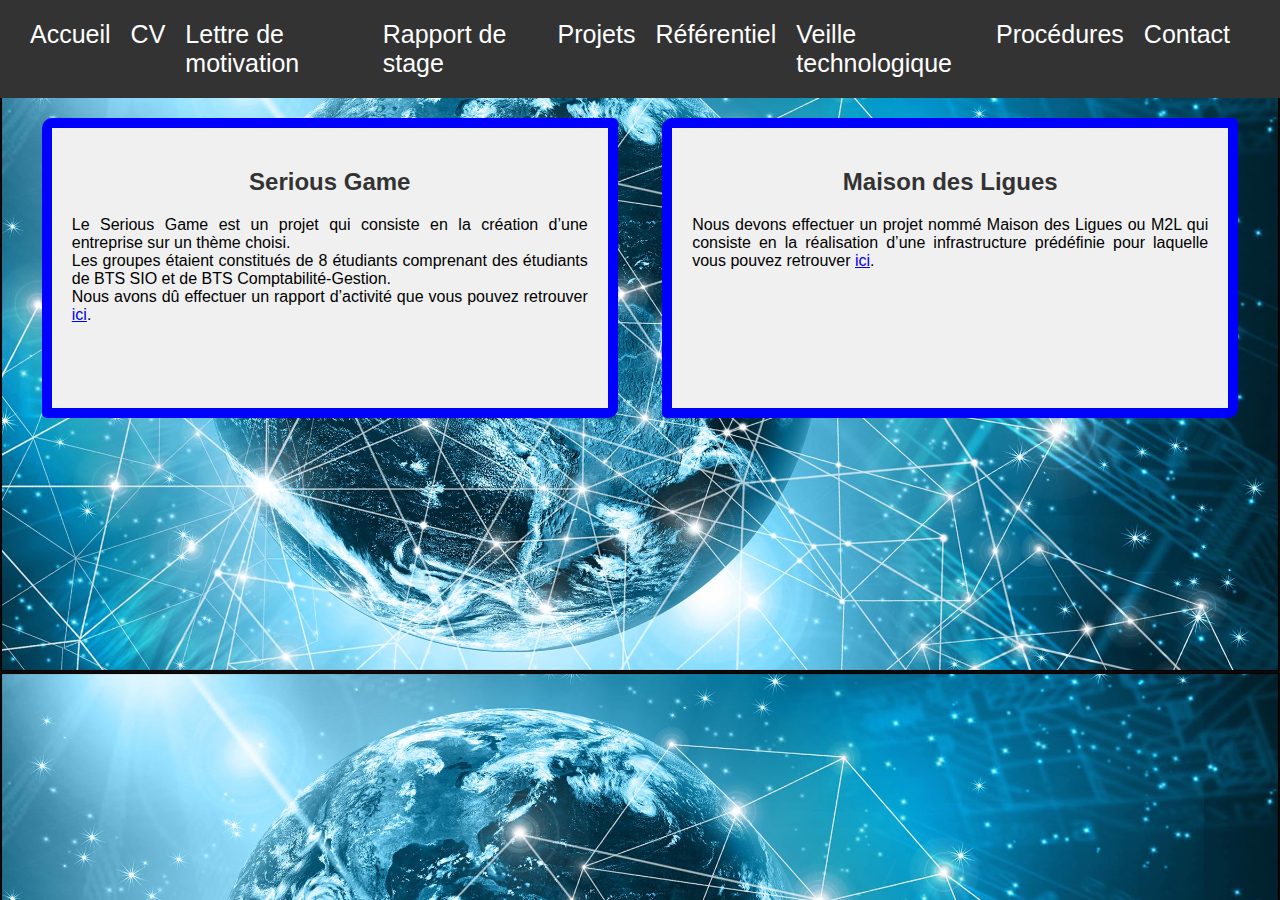
<file: projet.html>
<!DOCTYPE html>
<html lang="en">
<head>
    <meta charset="UTF-8">
    <meta name="viewport" content="width=device-width, initial-scale=1.0">
    <link rel="stylesheet" href="style-projet.css">
    <title>Portfolio Samantha LE GAUYER</title>
</head>
<body>
    <nav>
        <div class="menu-toggle">&#9776; Menu</div>
        <ul class="menu">
            <li><a href="index.html">Accueil</a></li>
            <li><a href="#">CV</a></li>
            <li><a href="Document/lettremotivation_SamanthaLEGAUYER_102023.pdf">Lettre de motivation</a></li>
            <li><a href="Document/Rapport_Samantha_LEGAUYER_072023.pdf">Rapport de stage</a></li>
            <li><a href="">Projets</a></li>
            <li><a href="Document/Référentiel.pdf">Référentiel</a></li>
            <li><a href="veille.html">Veille technologique</a></li>
            <li class="dropdown">
                <a href="#">Procédures</a>
                <ul class="sub-menu">
                    <li><a href="Document/Installation_debian_SamanthaLEGAUYER_092023.pdf">Debian 12</a></li>
                    <li><a href="Document/Installation_GLPI_SamanthaLEGAUYER_092023.pdf">GLPI</a></li>
                    <li><a href="Document/creation_compte_GLPI_SamanthaLEGAUYER_092023.pdf">GLPI bis</a></li>
                    <li><a href="Document/Installation_VMWare_SamanthaLEGAUYER_102023.pdf">ESXI Vmware</a></li>
                </ul>
            </li>
            <li><a href="contact.html">Contact</a></li>
        </ul>
    </nav>
    <center><div class="ma-box">
        <h2>Serious Game</h2>
        <p>Le Serious Game est un projet qui consiste en la création d’une entreprise sur un thème choisi. <br>
            Les groupes étaient constitués de 8 étudiants comprenant des étudiants de BTS SIO et de BTS Comptabilité-Gestion.<br>
            Nous avons dû effectuer un rapport d’activité que vous pouvez retrouver <a href="Rapport_activité_serious_game_SamanthaLEGAUYER_062023.pdf">ici</a>.
            </p>
    </div>
    <div class="ma-box">
        <h2>Maison des Ligues</h2>
        <p>Nous devons effectuer un projet nommé Maison des Ligues ou M2L qui consiste en la réalisation d’une infrastructure prédéfinie pour laquelle vous pouvez retrouver  <a href="Document/Cahier des charges de la M2L st-Aspais 2023.pdf">ici</a>.</p>
    </div></center>
</body>
</html>
</file>
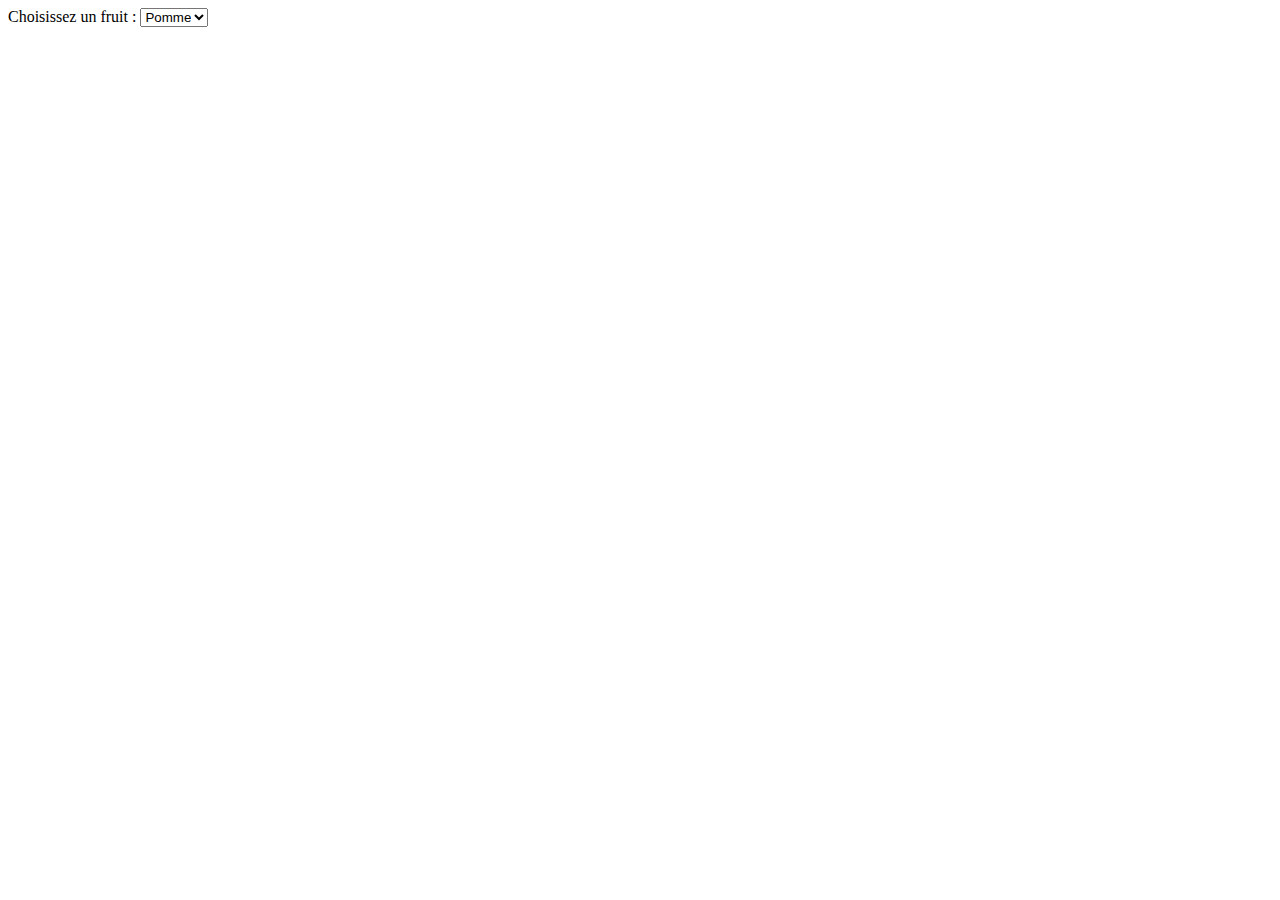
<file: test.html>
<!DOCTYPE html>
<html lang="fr">
<head>
    <meta charset="UTF-8">
    <meta name="viewport" content="width=device-width, initial-scale=1.0">
    <title>Menu Déroulant</title>
</head>
<body>

    <label for="choixFruit">Choisissez un fruit :</label>
    <select id="choixFruit" name="choixFruit">
        <option value="pomme">Pomme</option>
        <option value="banane">Banane</option>
        <option value="fraise">Fraise</option>
        <option value="orange">Orange</option>
    </select>

</body>
</html>
</file>
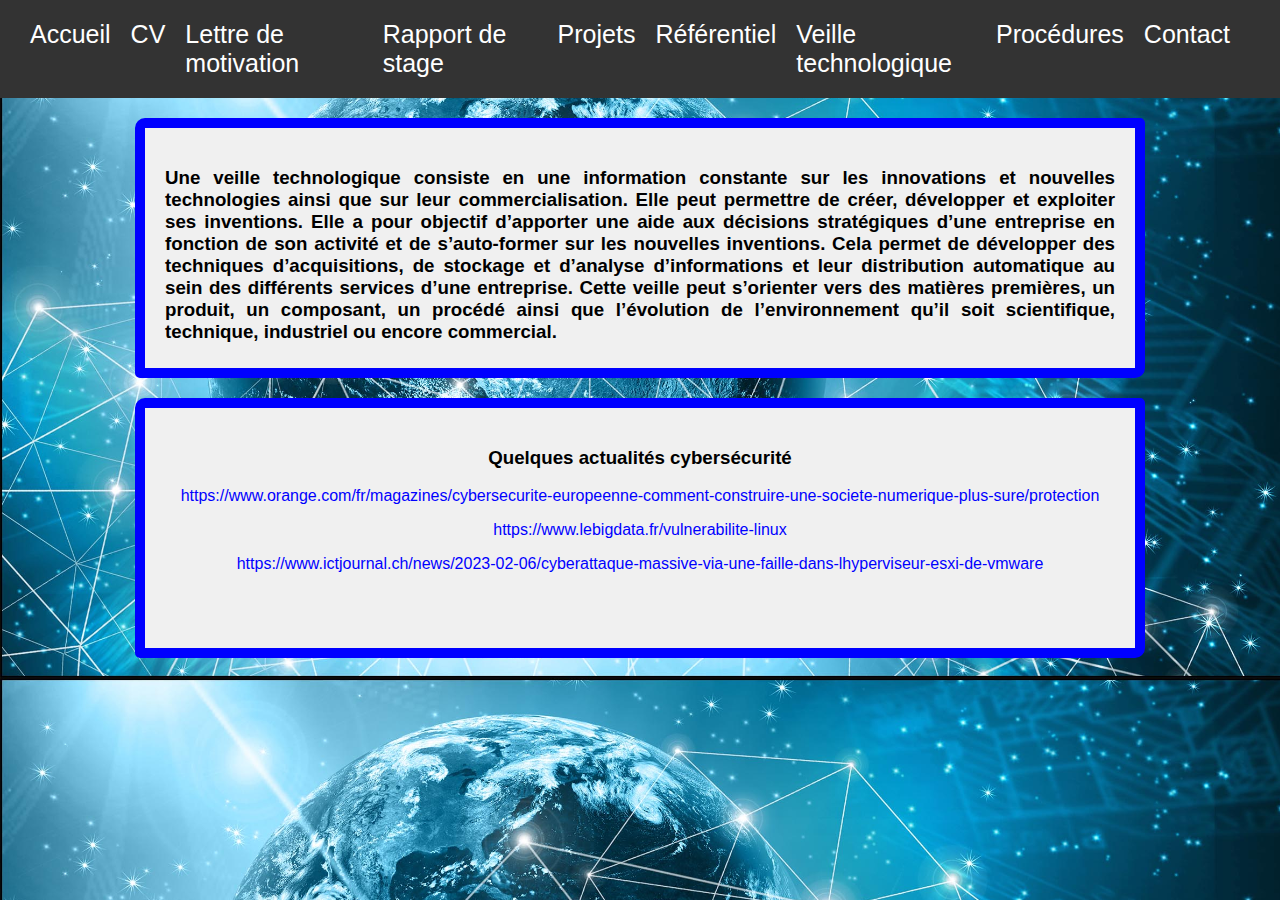
<file: veille.html>
<!DOCTYPE html>
<html lang="en">
<head>
    <meta charset="UTF-8">
    <meta name="viewport" content="width=device-width, initial-scale=1.0">
    <link rel="stylesheet" href="style-veille.css">
    <title>Portfolio Samantha LE GAUYER</title>
</head>
<body>
    <nav>
        <div class="menu-toggle">&#9776; Menu</div>
        <ul class="menu">
            <li><a href="index.html">Accueil</a></li>
            <li><a href="#">CV</a></li>
            <li><a href="Document/lettremotivation_SamanthaLEGAUYER_102023.pdf">Lettre de motivation</a></li>
            <li><a href="stage.html">Rapport de stage</a></li>
            <li><a href="projet.html">Projets</a></li>
            <li><a href="Document/Référentiel.pdf">Référentiel</a></li>
            <li><a href="veille.html">Veille technologique</a></li>
            <li class="dropdown">
                <a href="#">Procédures</a>
                <ul class="sub-menu">
                    <li><a href="Document/Installation_debian_SamanthaLEGAUYER_092023.pdf">Debian 12</a></li>
                    <li><a href="Document/Installation_GLPI_SamanthaLEGAUYER_092023.pdf">GLPI</a></li>
                    <li><a href="Document/creation_compte_GLPI_SamanthaLEGAUYER_092023.pdf">GLPI bis</a></li>
                    <li><a href="Document/Installation_VMWare_SamanthaLEGAUYER_102023.pdf">ESXI Vmware</a></li>
                </ul>
            </li>
            <li><a href="contact.html">Contact</a></li>
        </ul>
    </nav>
    <center><div class="ma-box">
        <h3><p>Une veille technologique consiste en une information constante sur les innovations et nouvelles technologies ainsi que sur leur commercialisation. Elle peut permettre de créer, développer et exploiter ses inventions. 
            Elle a pour objectif d’apporter une aide aux décisions stratégiques d’une entreprise en fonction de son activité et de s’auto-former sur les nouvelles inventions. 
            Cela permet de développer des techniques d’acquisitions, de stockage et d’analyse d’informations et leur distribution automatique au sein des différents services d’une entreprise. 
            Cette veille peut s’orienter vers des matières premières, un produit, un composant, un procédé ainsi que l’évolution de l’environnement qu’il soit scientifique, technique, industriel ou encore commercial. 
            </p></h3>
    </div></center>
    <center><div class="ma-box">
        <div class="box">
            <h3>Quelques actualités cybersécurité</h3>
            <p><a href="https://www.orange.com/fr/magazines/cybersecurite-europeenne-comment-construire-une-societe-numerique-plus-sure/protection" class="custom-link">https://www.orange.com/fr/magazines/cybersecurite-europeenne-comment-construire-une-societe-numerique-plus-sure/protection</p>
            <p><a href="https://www.lebigdata.fr/vulnerabilite-linux" class="custom-link">https://www.lebigdata.fr/vulnerabilite-linux</p>  
            <p><a href="https://www.ictjournal.ch/news/2023-02-06/cyberattaque-massive-via-une-faille-dans-lhyperviseur-esxi-de-vmware" class="custom-link">https://www.ictjournal.ch/news/2023-02-06/cyberattaque-massive-via-une-faille-dans-lhyperviseur-esxi-de-vmware</p>  
        </div>
    </div></center>
</body>
</html>
</file>
<file: style-projet.css>
body {
    font-family: Arial, sans-serif;
    background-image: url('Images/image5.jpg');
    background-size: cover;
    margin: 0;
}

nav {
    background-color: #333;
    color: #fff;
    display: flex;
    justify-content: center; /* Centrer horizontalement */
    align-items: center;
    padding: 20px 30px;
}

.menu-toggle {
    display: none;
    cursor: pointer;
}

.menu {
    list-style: none;
    display: flex;
    margin: 0;
    padding: 0;
}

.menu li {
    margin-right: 20px;
    position: relative; /* Position relative pour les éléments de menu déroulant */
}

.menu a {
    text-decoration: none;
    color: #fff;
    font-size: 25px;
}

/* Styles pour le menu déroulant */
.sub-menu {
    display: none;
    position: absolute;
    top: 100%;
    left: 0;
    background-color: #333;
    list-style: none;
    padding: 0;
    margin: 0;
}

.dropdown:hover .sub-menu {
    display: block;
}

.sub-menu li {
    margin: 0;
}

.sub-menu a {
    color: #fff;
    text-decoration: none;
    padding: 10px;
    display: block;
    font-size: 15px;
}
.ma-box {
    width: 45%; /* Largeur ajustée pour qu'elles tiennent côte à côte */
    height: 300px;
    background-color: #f0f0f0;
    border: 10px solid blue; /* Vous pouvez définir la couleur de la bordure ici */
    border-radius: 10px 5px;
    padding: 20px;
    margin: 20px;
    text-align: center;
    display: inline-block; /* Pour afficher les boîtes en ligne */
    box-sizing: border-box; /* Inclure la bordure et le padding dans la largeur */
    vertical-align: top; /* Aligner les boîtes en haut */
}

.ma-box h2 {
    color: #333;
}

.ma-box p {
    text-align: justify;
}
</file>
<file: style-veille.css>
body {
    font-family: Arial, sans-serif;
    background-image: url('Images/image5.jpg');
    background-size: cover;
    margin: 0;
}

nav {
    background-color: #333;
    color: #fff;
    display: flex;
    justify-content: center; /* Centrer horizontalement */
    align-items: center;
    padding: 20px 30px;
}

.menu-toggle {
    display: none;
    cursor: pointer;
}

.menu {
    list-style: none;
    display: flex;
    margin: 0;
    padding: 0;
}

.menu li {
    margin-right: 20px;
    position: relative; /* Position relative pour les éléments de menu déroulant */
}

.menu a {
    text-decoration: none;
    color: #fff;
    font-size: 25px;
}

/* Styles pour le menu déroulant */
.sub-menu {
    display: none;
    position: absolute;
    top: 100%;
    left: 0;
    background-color: #333;
    list-style: none;
    padding: 0;
    margin: 0;
}

.dropdown:hover .sub-menu {
    display: block;
}

.sub-menu li {
    margin: 0;
}

.sub-menu a {
    color: #fff;
    text-decoration: none;
    padding: 10px;
    display: block;
    font-size: 15px;
}
.ma-box {
    width: 950px; 
    height: 200px; 
    background-color: #f0f0f0; 
    border: 1px solid #ccc;
    border-radius: 10px 5px;
    border-color: blue; 
    border-width: 10px;
    padding: 20px; 
    margin: 20px;
    text-align: justify;
}

.ma-box .box {

    text-align: center;
}

.custom-link {
    color: blue; /* Couleur par défaut du lien non visité */
    text-decoration: none; /* Supprimer le soulignement par défaut */

    /* Couleur du lien visité */
    &:visited {
        color: purple; /* Par exemple, la couleur violette pour les liens visités */
    }

    /* Couleur du lien lorsqu'il est survolé */
    &:hover {
        color: red; /* Par exemple, la couleur rouge pour les liens survolés */
    }

    /* Couleur du lien lorsqu'il est actif (cliqué) */
    &:active {
        color: green; /* Par exemple, la couleur verte pour les liens actifs */
    }
}

.dropdown:hover .sub-menu {
    display: block;
}

.sub-menu li {
    margin: 0;
}

.sub-menu a {
    color: #fff;
    text-decoration: none;
    padding: 10px;
    display: block;
    font-size: 15px;
}
</file>
